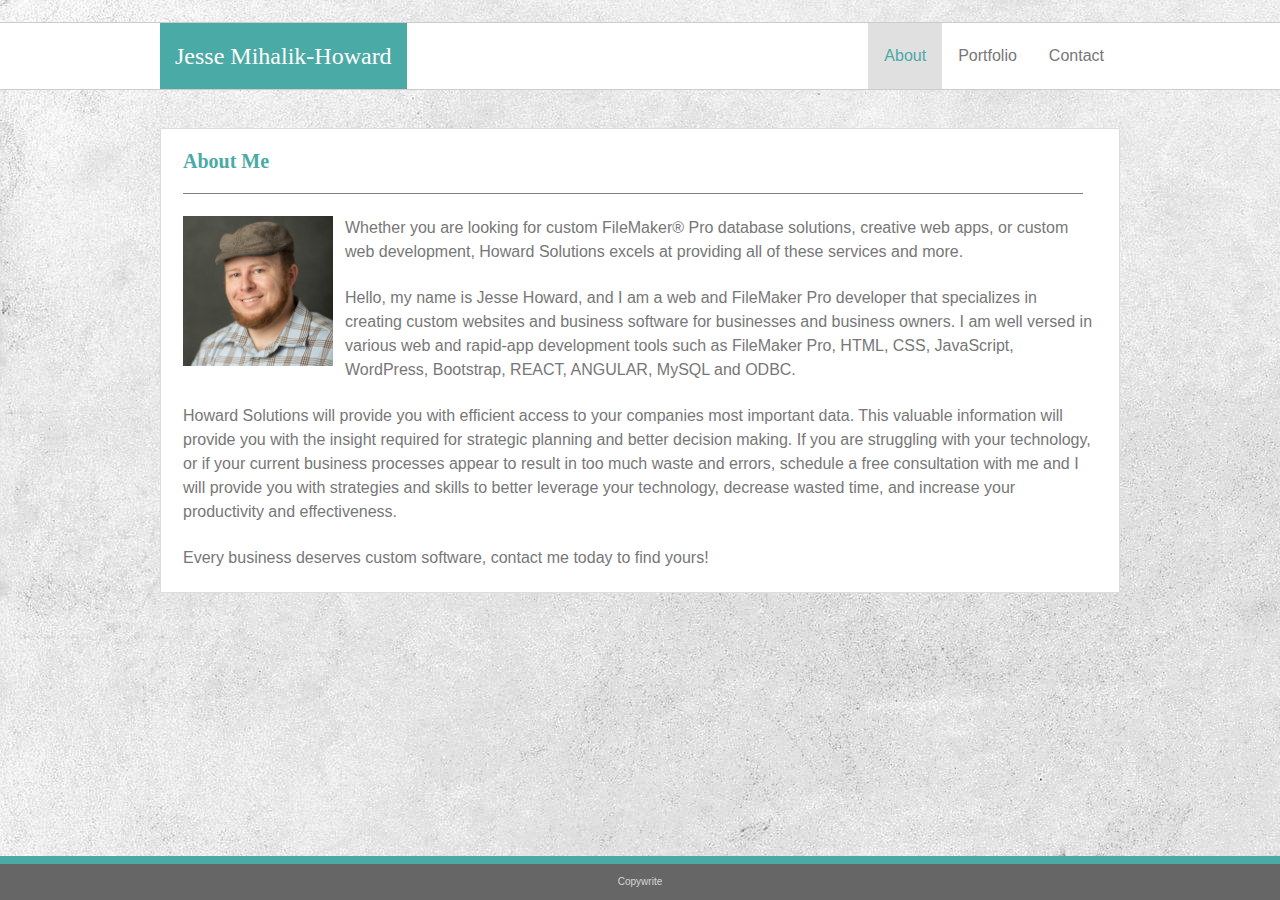
<file: index.html>
<!DOCTYPE html>
<html lang="en">
<head>
    <meta name="generator" content="HTML Tidy for HTML5 for Linux version 5.2.0">
    <meta charset="UTF-8">
    <meta name="viewport" content="width=device-width, initial-scale=1.0">
    <meta http-equiv="X-UA-Compatible" content="ie=edge">
    <title>About</title>
    <link rel="stylesheet" type="text/css" href="assets/css/style.css">
    <link rel="stylesheet" type="text/css" href="assets/css/responsive.css">

</head>
<body>
    
<nav>
    <div>
    <h1 id="logo">Jesse Mihalik-Howard</h1>
    <ul>
        <li><a href="contact.html">Contact</a></li>
        <li><a href="portfolio.html">Portfolio</a></li>
        <li><a class="active" href="index.html">About</a></li>
    </ul>
    </div>
</nav>

<div>
<section>
    <h2 class="title">About Me</h2>
    <img class="squarePic" src="assets/images/jcmh.jpg" alt="Headshot of Jesse Howard">
    <p>
        Whether you are looking for custom FileMaker® Pro database solutions, creative web apps, or custom web development, Howard Solutions excels at providing all of these services and more.
    </p>

    <p>
        Hello, my name is Jesse Howard, and I am a web and FileMaker Pro developer that specializes in creating custom websites and business software for businesses and business owners.
        I am well versed in various web and rapid-app development tools such as FileMaker Pro, HTML, CSS, JavaScript, WordPress, Bootstrap, REACT, ANGULAR, MySQL and ODBC.
    </p>

    <p>
        Howard Solutions will provide you with efficient access to your companies most important data. This valuable information will provide you with the insight required for strategic planning and better decision making.
        If you are struggling with your technology, or if your current business processes appear to result in too much waste and errors, schedule a free consultation with me and I will provide you with strategies and skills to better leverage your technology, decrease wasted time, and increase your productivity and effectiveness.
    </p>

    <p>
        Every business deserves custom software, contact me today to find yours!
    </p>

</section>
</div>


<footer>
        Copywrite
</footer>

</body>
</html>
</file>
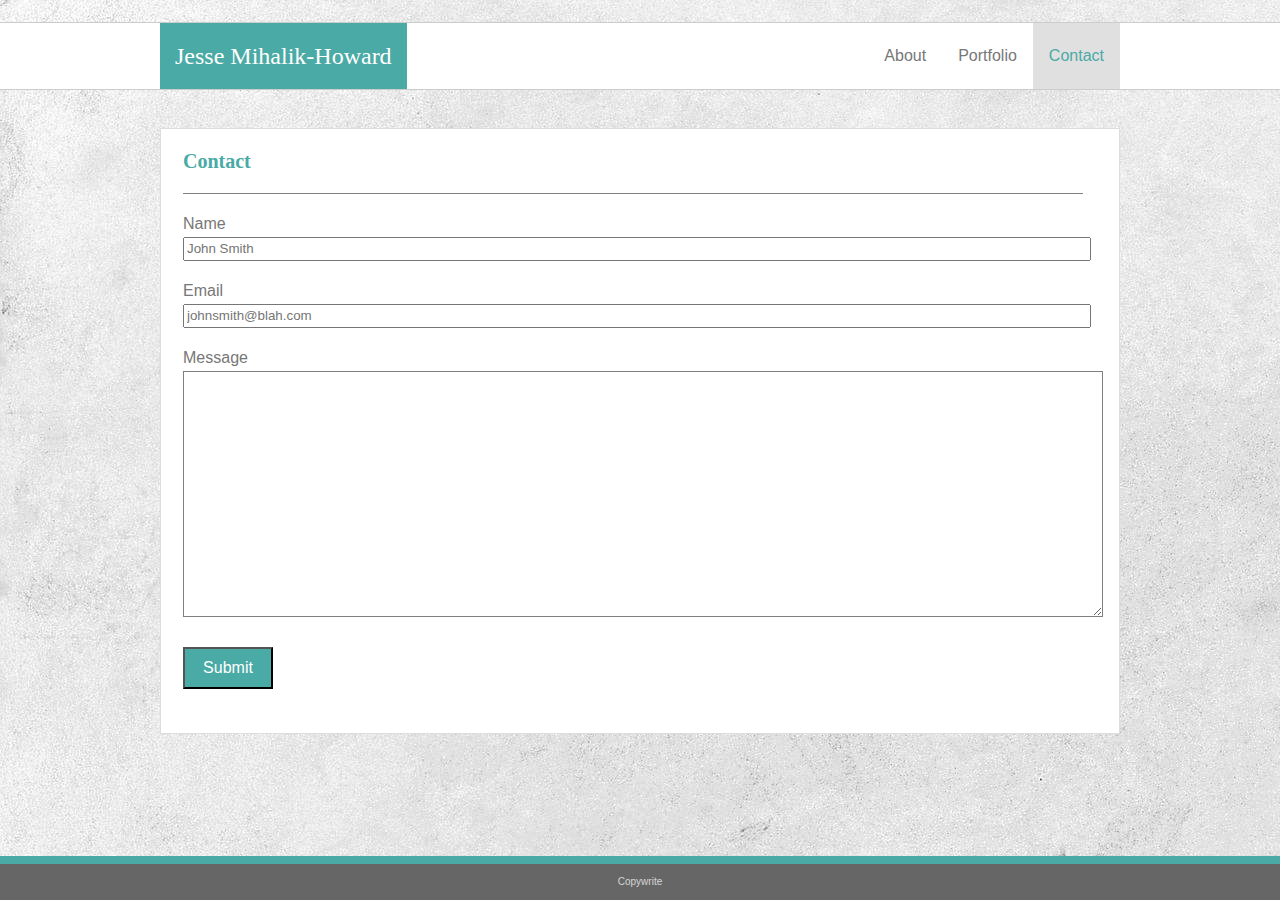
<file: contact.html>
<!DOCTYPE html>
<html lang="en">
<head>
    <meta name="generator" content="HTML Tidy for HTML5 for Linux version 5.2.0">
    <meta charset="UTF-8">
    <meta name="viewport" content="width=device-width, initial-scale=1.0">
    <meta http-equiv="X-UA-Compatible" content="ie=edge">
    <title>Contact</title>
    <link rel="stylesheet" type="text/css" href="assets/css/style.css">
    <link rel="stylesheet" type="text/css" href="assets/css/responsive.css">

</head>
<body>
        <!-- The Navigation menu -->
        <nav>
            <div>
                <h1 id="logo">Jesse Mihalik-Howard</h1>
                <ul>
                    <li><a class="active" href="contact.html">Contact</a></li>
                    <li><a href="portfolio.html">Portfolio</a></li>
                    <li><a href="index.html">About</a></li>
                </ul>
            </div>
        </nav>
            
            
    <!--  The Main Body Section-->
         <div>
            <section>
                <h2 class="title">Contact</h2>
                
                <form>
                    <label for="name">Name</label>
                    <input type="text" id="name" name="name" placeholder="John Smith">

                    <label for="email">Email</label>
                    <input type="text" id="email" name="email" placeholder="johnsmith@blah.com">

                    <label for="message">Message</label>
                    <textarea  id="message" name="message" rows="16"></textarea>

                    <input class="button" type="submit" value="Submit">
                </form>
            
            </section>
        </div>
            
    <!-- The Footer -->
            <footer>
                    Copywrite
            </footer>
</body>
</html>
</file>
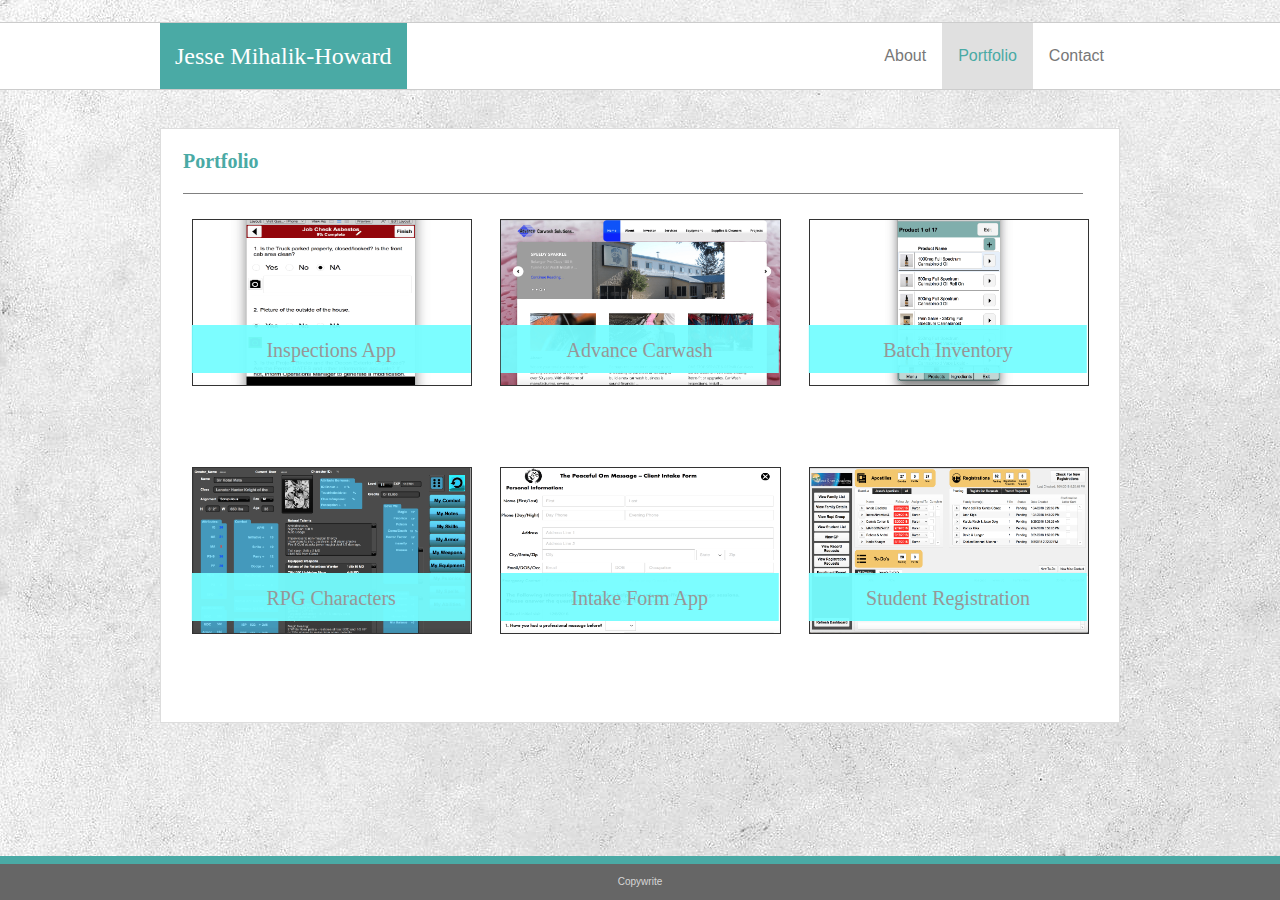
<file: portfolio.html>
<!DOCTYPE html>
<html lang="en">
<head>
    <meta name="generator" content="HTML Tidy for HTML5 for Linux version 5.2.0">
    <meta charset="UTF-8">
    <meta name="viewport" content="width=device-width, initial-scale=1.0">
    <meta http-equiv="X-UA-Compatible" content="ie=edge">
    <title>Portfolio</title>
    <link rel="stylesheet" type="text/css" href="assets/css/style.css">
    <link rel="stylesheet" type="text/css" href="assets/css/responsive.css">

</head>
<body>
    <!-- The Navigation menu -->
        <nav>
                <div>
                <h1 id="logo">Jesse Mihalik-Howard</h1>
                <ul>
                    <li><a href="contact.html">Contact</a></li>
                    <li><a class="active" href="portfolio.html">Portfolio</a></li>
                    <li><a href="index.html">About</a></li>
                </ul>
                </div>
            </nav>
            
            <div>
    <!--  The Main Body Section-->
            <section>
                <h2 class="title">Portfolio</h2>
                
                <!-- Put all within single row to cascade stack accordingly!! -->
                <div class="row">
                    <div class="column">
                        <img class="grid-image" src="assets/images/Asbestos-Job-Checklist-rsd.png" alt="Inspections Checklist App and Report Generator">
                        <p class="grid-label">Inspections App</p>
                    </div>

                    <div class="column">
                        <img class="grid-image" src="assets/images/AdvanceCarwash.png" alt="Advance Carwash Website">
                        <p class="grid-label">Advance Carwash</p>
                    </div>

                    <div class="column">
                        <img class="grid-image" src="assets/images/Inventory-QR-Codes-rsd.png" alt="Product Inventory App and QR Code generator for iPhone">
                        <p class="grid-label">Batch Inventory</p>
                    </div>

                    <div class="column">
                        <img class="grid-image" src="assets/images/RPG-Character-Generator-rsd.png" alt="Rifts RPG Character Creator">
                        <p class="grid-label">RPG Characters</p>
                    </div>
    
                    <div class="column">
                        <img class="grid-image" src="assets/images/Peaceful-Om-Intake-1.png" alt="The Peaceful Om Digital Intake Form for iPad">
                        <p class="grid-label">Intake Form App</p>
                    </div>
    
                    <div class="column">
                        <img class="grid-image" src="assets/images/Admissions-&-Registration-rsd.png" alt="West River Academy Addmissions and Registration System">
                        <p class="grid-label">Student Registration</p>
                    </div>
                    
                </div>
            
            </section>
            </div>
            
    <!-- The Footer -->
            <footer>
                    Copywrite
            </footer>
            

</body>
</html>
</file>
<file: assets/css/responsive.css>
/* Create three equal columns that floats next to each other */
.column {
    float: left;
    width: 29%;
    padding: 15px;
}

/* Clear floats after the columns */
.row:after {
    content: "";
    display: table;
    clear: both;
}

/* Portfolio adjustments... */
@media only screen and (max-width: 600px) {
    .column {
        width: 95%;
    }
}
@media only screen and (max-width: 600px) {
    .grid-label {
        width: 80%;
    }
}
@media only screen and (max-width: 600px) {
    .grid-image {
        width: 80%;
        margin-left: 43px;
    }
}

/* Navigation menu adjustments */
/* Decided to simply resize the nav "logo" text rather then messing with hiding the right nav menu to show icon */
@media only screen and (max-width: 524px) {
    #logo {
        width: 20%;
        font-size: 0;
    }
}

/* Everything Else */
/* Set main content areas, the title rows, and forms to all become full width at 960px wide or smaller */
@media only screen and (max-width: 960px) {
    div, input, .title, body {
        width: 100%;
    }
}
</file>
<file: assets/css/style.css>
/* decided to reset default css first */
/* http://meyerweb.com/eric/tools/css/reset/ 
   v2.0 | 20110126
   License: none (public domain)
*/

html, body, div, span, applet, object, iframe,
h1, h2, h3, h4, h5, h6, p, blockquote, pre,
a, abbr, acronym, address, big, cite, code,
del, dfn, em, img, ins, kbd, q, s, samp,
small, strike, strong, sub, sup, tt, var,
b, u, i, center,
dl, dt, dd, ol, ul, li,
fieldset, form, label, legend,
table, caption, tbody, tfoot, thead, tr, th, td,
article, aside, canvas, details, embed, 
figure, figcaption, footer, header, hgroup, 
menu, nav, output, ruby, section, summary,
time, mark, audio, video {
	margin: 0;
	padding: 0;
	border: 0;
	font-size: 100%;
	font: inherit;
	vertical-align: baseline;
}
/* HTML5 display-role reset for older browsers */
article, aside, details, figcaption, figure, 
footer, header, hgroup, menu, nav, section {
	display: block;
}
body {
	line-height: 1;
}
ol, ul {
	list-style: none;
}
blockquote, q {
	quotes: none;
}
blockquote:before, blockquote:after,
q:before, q:after {
	content: '';
	content: none;
}
table {
	border-collapse: collapse;
	border-spacing: 0;
}




/* default attributes for all elements */
body {
    font-family: 'Arial', 'Helvetica Neue', Helvetica, sans-serif;
    background-image: url("../images/paper-background.jpg");
    background-repeat: repeat-y;
    background-color: seashell;
    color: #777777;
}

/* NAVIGATION BAR*/
nav {
    background-color: #ffffff;
    border-top: 1px solid #cccccc;
    border-bottom: 1px solid #cccccc;
    margin-top: 22px;
    line-height: 36px;
}

/* My name where the logo would be */
#logo {
    color: #ffffff;
    background-color: #4aaaa5;
    float: left;
    padding: 15px;
}

/* Navigation Menu */
ul {
    list-style-type: none;
    margin: 0;
    padding: 0;
    overflow: hidden;
}

/* Navigation menu is basically a horizontal list */
li {
    float: right;
}

li a {
    display: block;
    color: #777777;
    text-align: center;
    padding: 15px 16px;
    text-decoration: none;
}

/* Change the link color to #111 (black) on hover */
li a:hover {
    background-color: #4aaaa5;
    color: #ffffff;
}

li .active {
    color: #4aaaa5;
    background-color: #e0e0e0;
}

/* HEADINGS */
/* Use Times Font for all headings */
h1, h2, h3 {
    font-family: 'Georgia', Times, 'Times New Roman', serif;
}

h1 {
    font-size: 24px;
}

h2 {
    font-size: 20px;
    display: inline-block;
    clear: both;
    padding-top: 22px;
    padding-bottom: 22px;
    border-bottom: 1px solid gray;
}

p {
    font-size: 16px;
    line-height: 24px;
    padding-top: 22px;
}

.title {
    color: #4aaaa5;
    font-weight: bold;
    width: 900px;
    margin: auto;

}

div {
    width: 960px;
    margin: auto;
}

section {
    display: block;
    margin: auto;
    background-color: #ffffff;
    /* TRBL */
    margin: 38px 0px 88px 0px;
    padding: 0px 22px 22px 22px;
    border: 1px solid #dddddd;
}

footer {
    position: fixed;
    left: 0;
    bottom: 0;
    width: 100%;
    text-align: center;
    color: #D6D6D6;
    font-size: 10px;
    background-color: #666666;
    border-top: 8px solid #4aaaa5;
    margin-top: 22px;
    line-height: 36px;
}

.squarePic {
    float: left;
    padding-top: 22px;
    width: 150px;
    height: *px;
    margin-right: 12px;
    overflow: auto;
}

/* CONTACT FORM */
form {
    margin-top: 22px;
}

label {
    margin-top: 22px;
    font-weight: lighter;
    color: #777777;
}

input {
    width: 900px;
    /* TRBL */
    margin: 5px 0px 22px 0px;
    line-height: 18px;
}

textarea {
    display: inline;
    width: 100%;
    margin: 5px 0px 22px 0px;
    border: .25px solid gray;
}

input.button {
    width: 90px;
    color: white;
    background-color: #4aaaa5;
    font-size: 16px;
    padding: 10px 0px 10px 0px;
}

/* Grid layout for portfolio */

  /* My attempt at portfolio... */
.grid-container {
    width: 100%;
    height: 600px;
    display: inline-grid;
    grid-template-columns: auto auto auto;
    /* background-color: #2196F3; */
    padding: 10px;
    /* TRBL */
    margin: 22px 0px 0px 0px;
  }
  .grid-item {
    width: 220px;
    height: 165px;
    background-color: rgba(255, 255, 255, 0.8);
    border: 1.25px solid rgba(0, 0, 0, 0.8);
    margin: 12px 22px 12px 22px;
    /* padding: 20px; */
    font-size: 30px;
    text-align: center;
  }

.grid-image {
    width: 100%;
    height: 165px;
    border: 1.25px solid rgba(0, 0, 0, 0.8);
}

  .grid-label {
    font-size: 20px;
    font-family: 'Georgia', Times, 'Times New Roman', serif;
    color: rgb(151, 151, 151);
    text-align: center;
    /* text-shadow: 2px 2px #a6a6a6; */
    line-height: 0.3;
    position: relative;
    top: -40px;
    left: 50%;
    transform: translate(-50%, -50%);
    padding-bottom: 20px;
    background-color: rgba(117, 253, 255, 0.95);
    }

.row {
    margin: 10px 10px 0 -6px
    }
</file>
